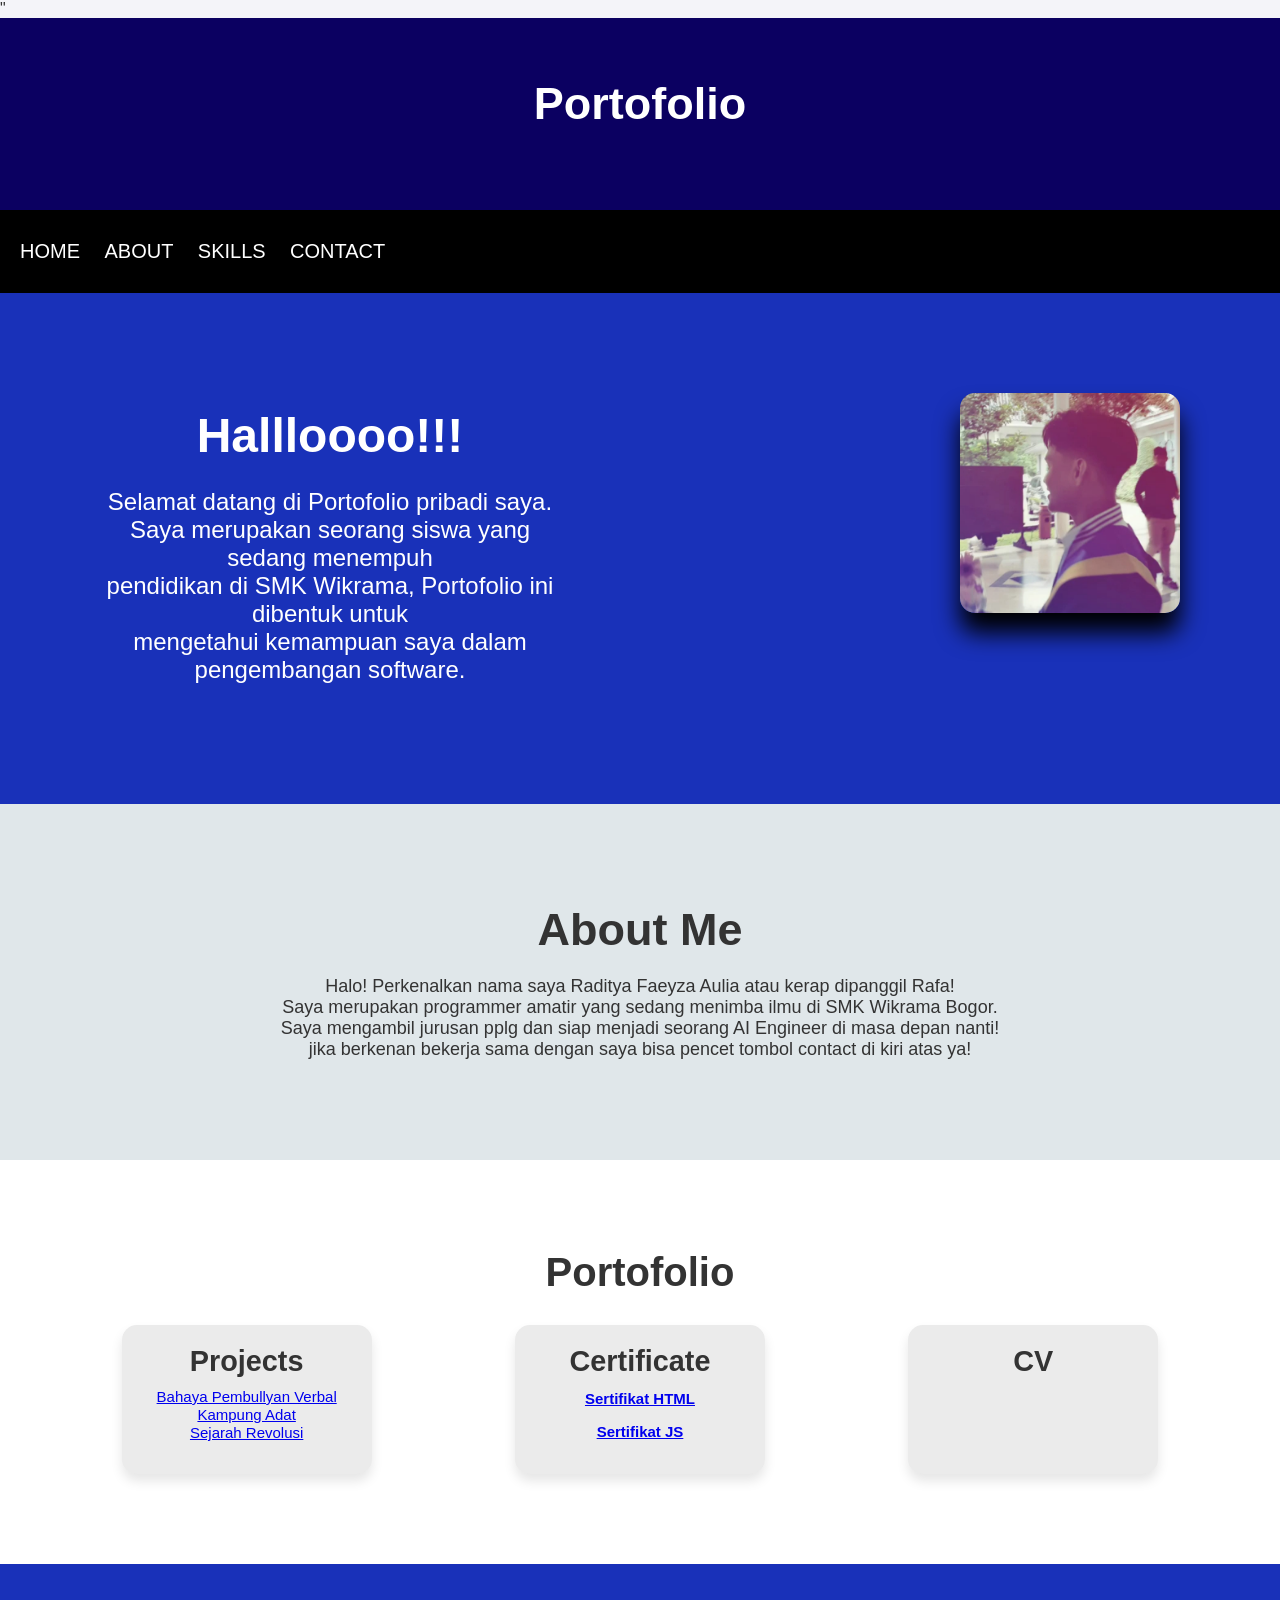
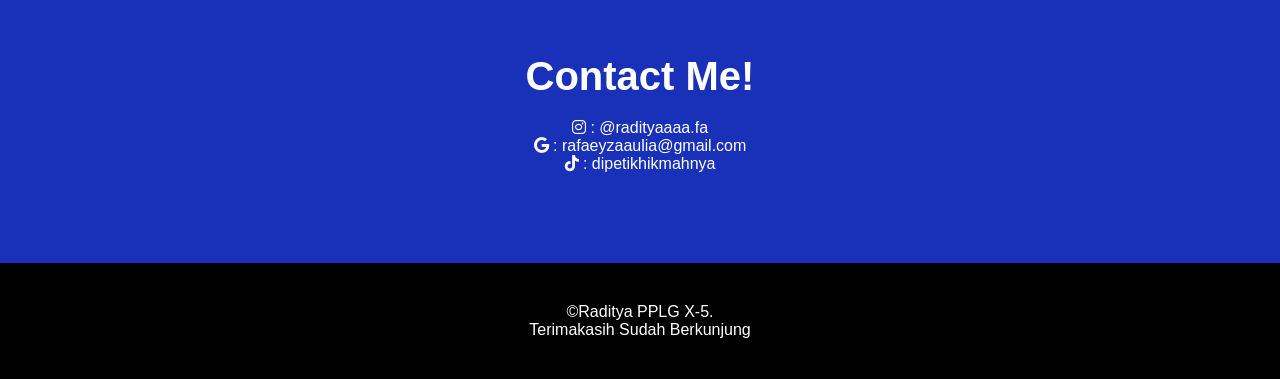
<file: index.html>
<!DOCTYPE html>
<html lang="en">
<head>
    <meta charset="UTF-8">
    <meta name="viewport" content="width=device-width, initial-scale=1.0">
    <title>Portfolio - Raditya</title>
    <link rel="stylesheet" href="porto.css">  
    <link rel="preconnect" href="https://fonts.googleapis.com">
    <link rel="preconnect" href="https://fonts.gstatic.com" crossorigin>
    <link href="https://fonts.googleapis.com/css2?family=Quicksand:wght@300..700&display=swap" rel="stylesheet">
    <link rel="stylesheet" href="https://cdnjs.cloudflare.com/ajax/libs/font-awesome/6.7.1/css/all.min.css" integrity="sha512-5Hs3dF2AEPkpNAR7UiOHba+lRSJNeM2ECkwxUIxC1Q/FLycGTbNapWXB4tP889k5T5Ju8fs4b1P5z/iB4nMfSQ==" crossorigin="anonymous" referrerpolicy="no-referrer" />"
</head>
</head>
<body>
    <header>
        <div class="jumbotron">
            <h1> Portofolio</h1>
        </div>
        <nav class="navbar">
            <div class="navigation">
            <a href="#home">Home</a>
            <a href="#about">About</a>
            <a href="#skills">Skills</a>
            <a href="#contact">Contact</a>
            </div>
        </nav>
    </header>
    
    <section id="home" class="home">
        <div class="hero">
            <div>
            <h1 class="title">Hallloooo!!!</h1>
            <p class="subtitle">
                Selamat datang di Portofolio pribadi saya.<br>
                Saya merupakan seorang siswa yang sedang menempuh<br>
                pendidikan di SMK Wikrama, Portofolio ini dibentuk untuk <br>
                mengetahui kemampuan saya dalam pengembangan software.
            </p>
            </div>
    <aside>
        <div class="foto">
             <figure>
                 <img src="rafa.jpg" alt="rafa">
             </figure>
        </div>
    </aside>    
        </div>
    </section>

    <section id="about" class="about">
        <div class="content">
            <h2>About Me</h2>
            <p>Halo! Perkenalkan nama saya Raditya Faeyza Aulia atau kerap dipanggil Rafa!<br> Saya merupakan programmer amatir yang sedang menimba ilmu di SMK Wikrama Bogor.<br> Saya mengambil jurusan pplg dan siap menjadi seorang AI Engineer di masa depan nanti!<br> jika berkenan bekerja sama dengan saya bisa pencet tombol contact di kiri atas ya!</p>
        </div>
    </section>

    <section id="skills" class="skills">
        <h2>Portofolio</h2>
        <div class="skills-list">
            <div class="skill-card">
                <h3>Projects</h3>
                <a href="https://pipas.netlify.app/">Bahaya Pembullyan Verbal</a>
                <br>
                <a href="https://bahasasundatefa.netlify.app/">Kampung Adat</a>
                <br>
                <a href="https://sejarahtefa.netlify.app/">Sejarah Revolusi</a>
                <br>
            </div>
            <div class="skill-card">
                <h3>Certificate
                <a href="Sertifikat HTML Dicoding.pdf">Sertifikat HTML</a>
                <br>
                <a href="Sertifikat JS Dicoding.pdf"> Sertifikat JS</a>
           </div>
            <div class="skill-card">
                <h3>CV</h3>
                <p></p>
            </div>
        </div>
    </section>

    <section id="contact" class="contact">
        <h2>Contact Me!</h2>
        <div class="icon"
        <p> <i class="fa-brands fa-instagram"></i> : @radityaaaa.fa<br><i class="fa-brands fa-google"></i> : rafaeyzaaulia@gmail.com<br><i class="fa-brands fa-tiktok"></i> : dipetikhikmahnya</p>
        </div>
    </section>

    <footer>
        <p>&copy;Raditya PPLG X-5.</p>
        <p>Terimakasih Sudah Berkunjung</p>
    </footer>

</body>
</html>
</file>
<file: porto.css>
* {
    margin: 0;
    padding: 0;
    box-sizing: border-box;
    scroll-behavior: smooth;
}

body {
    font-family: 'Arial', sans-serif;
    background-color: #f4f4f9;
    color: #333;
}

.navigation {
    padding: 20px 0;
}

.jumbotron {
    font-size: 20px;
    padding: 60px;
    background-color: rgb(11, 0, 97);
    text-align: center;
}

nav {
    background-color: #000000;
}

header h1 {
    text-align: center;
    font-size: 45px;
    text-decoration: none;
    color: white;
    margin-bottom: 20px;
}

.navbar {
    display: flex;
    justify-content: flex-start;
    background-color: #000000;
    text-decoration: none;
    padding: 10px;
}

.navbar a {
    color: white;
    text-decoration: none;
    font-size: 20px;
    text-transform: uppercase;
    font-family: 'Segoe UI', Tahoma, Geneva, Verdana, sans-serif;
    padding: 10px;
}

.navbar a:hover {
    transition: ease-in-out;
    transform: scale(1.2);
    transition-duration: 1s;
    color: blue;
}

.home {
    background-color: #1931b9;
    color: white;
    text-align: center;
    padding: 100px;
    display: flex;
    justify-content: center;
    align-items: center;
}

.hero {
    display: flex;
}

.foto {
    display: flex;
    justify-content: flex-end;
    border-width: 20px;
    border-radius: 15px;
    padding-left: 400px;
}

figcaption {
    padding: 20px;
    font-family: 'Segoe UI', Tahoma, Geneva, Verdana, sans-serif;
}

.title {
    font-size: 3em;
    margin-bottom: 10px;
    padding: 15px;
}

.subtitle {
    font-size: 1.5em;
    margin-bottom: 20px;
}

.about {
    padding: 100px;
    text-align: center;
    background-color: rgb(224, 231, 234);
    font-size: 18px;
    align-items: center;
}

.about h2 {
    font-size: 2.5em;
    margin-bottom: 20px;
}

.skills {
    background-color: white;
    padding: 90px 50px;
    text-align: center;
    align-items: center;
}

.skills h2 {
    font-size: 2.5em;
    margin-bottom: 30px;
}

.skills-list {
    display: flex;
    justify-content: space-around;
}

.skills a {
    font-size: 15px;
}

.skill-card {
    background-color: rgb(235, 235, 235);
    width: 250px;
    text-align: center;
    border-radius: 15px;
    box-shadow: 0 7px 12px rgba(0, 0, 0, 0.1);
    padding: 20px;
    align-items: center;
}

.skill-card h3 {
    font-size: 1.8em;
    margin-bottom: 10px;
}

.contact {
    background-color: #1931b9;
    color: white;
    text-align: center;
    padding: 90px;
}

.contact h2 {
    font-size: 2.5em;
    margin-bottom: 20px;
}

.contact a {
    padding: 10px 20px;
    border: none;
    color: white;
    font-size: 1em;
    text-transform: uppercase;
    border-radius: 5px;
    text-decoration: none;
}

.container-contact {
    display: flex;
    justify-content: center;
}

.container-contact form input {
    font-size: 1.6rem;
    height: 3rem;
    width: 70vh;
    background-color: #ffffff;
    color: #000000;
    border: .2rem solid #abb5c2;
    border-radius: 5px;
    padding: 1.6rem;
    margin: 10px;
}

textarea {
    font-size: 1.6rem;
    width: 70vh;
    background-color: #ffffff;
    color: #000000;
    border: .2rem solid #006fff;
    border-radius: 5px;
    padding: 1.6rem;
    margin: 10px;
}

button {
    justify-content: center;
    display: flex;
    justify-self: center;
    color: #000000;
    border: .2rem solid #006fff;
    border-radius: 2px;
    width: 25vh;
    height: 100%;
    font-size: 2rem;
}

footer {
    background-color: #000000;
    color: white;
    text-align: center;
    padding: 40px;
    justify-content: center;
}

.footer p {
    font-size: 1em;
}

img {
    width: 220px;
    height: 220px;
    border: #000000;
    border-radius: 15px;
    box-shadow: 0 20px 24px #000000;
}

footer img {
    width: 50px;
    height: 50px;
}

/* Responsivitas untuk perangkat kecil */
@media (max-width: 768px) {
    .navbar {
        flex-direction: column;
        align-items: center;
    }

    .hero {
        flex-direction: column;
        text-align: center;
        padding: 20px;
    }

    .foto {
        padding-left: 0;
        margin-top: 20px;
    }

    img {
        width: 150px;
        height: 150px;
    }

    .skills-list {
        flex-direction: column;
        align-items: center;
    }

    .skill-card {
        margin-bottom: 20px;
    }
}

/* Responsivitas untuk perangkat sangat kecil */
@media (max-width: 480px) {
    .title {
        font-size: 2em;
    }

    .subtitle {
        font-size: 1.2em;
    }

    .about h2,
    .skills h2,
    .contact h2 {
        font-size: 2em;
    }
}
</file>
